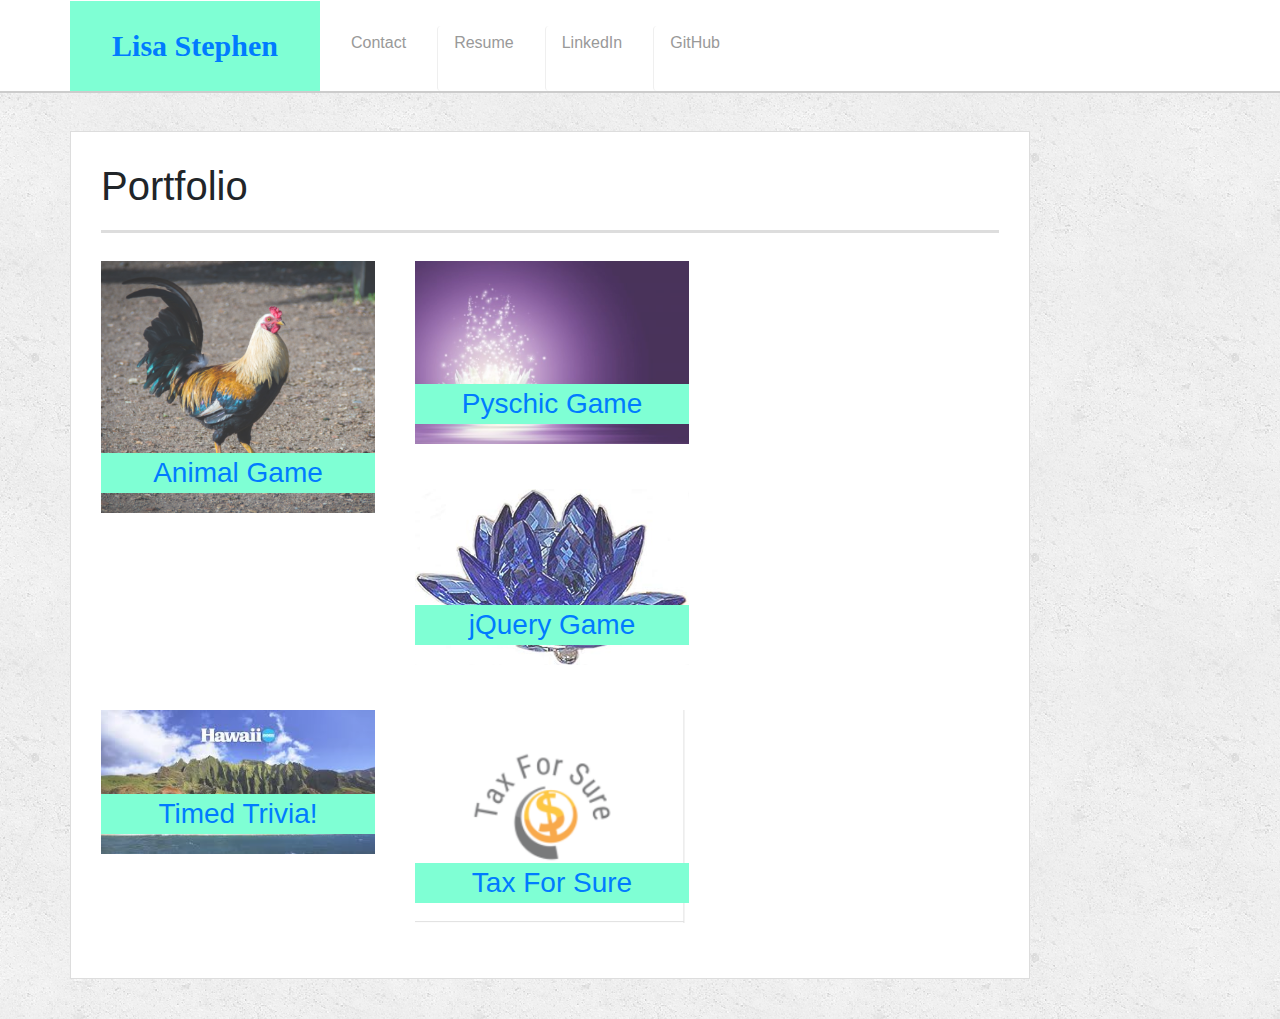
<file: index.html>
<!doctype html>
<html lang="en-us">

<head>
  <meta charset="UTF-8">
  <title>Portfolio | Lisa Stephen</title>
  <link rel="stylesheet" type="text/css" href="assets/css/style.css">
  <link rel="stylesheet" href="https://maxcdn.bootstrapcdn.com/bootstrap/4.0.0/css/bootstrap.min.css">
  <link rel="stylesheet" href="https://use.fontawesome.com/releases/v5.8.1/css/all.css" integrity="sha384-50oBUHEmvpQ+1lW4y57PTFmhCaXp0ML5d60M1M7uH2+nqUivzIebhndOJK28anvf" crossorigin="anonymous">
</head>

<body>

  <header id="masthead">
    <div class="container">
        <div class="row">
     
            <div class="col-sm-4"></div>
      
            <div class="col-sm-4"></div>
      
            <div class="col-sm-4"></div>      

      <a href="index.html" id="logo">Lisa Stephen</a>

       
      <nav class="nav nav-pills">
        <a class="nav-link" href="contact.html">Contact</a>
        <a class="nav-link" href="assets/docs/LisaStasio.PMP.pdf">Resume</a>
        <a class="nav-link" href="https://www.linkedin.com/in/lisa-stasio-pmp-285b1752/">LinkedIn</a>
        <a class="nav-link" href="https://github.com/lstasio5">GitHub</a>

      </nav>



      </div>
      </div>
    </div>
  </header>

  <div id="main-container" class="container">

      <div class="row">
      
            
          <div class="col-sm-4"></div>
    
          <div class="col-sm-4"></div>
    
          <div class="col-sm-4"></div> 

    <section class="main-section">

      
      <h1>Portfolio</h1>

      <div class="work">
        <a href="https://ekhan3119.github.io/animal-game-project1/"><img "img-fluid" src="assets/images/rooster.png" alt="Animal Game">
        <h3>Animal Game</h3>
     </div>


      <div class="work">
        <a href="https://lstasio5.github.io/Psychic-Game/"><img "img-fluid" src="assets/images/psychic.jpg" alt="Psychic Game">
           <h3>Pyschic Game</h3>
      </div>

      <div class="work">
        <a href="https://github.com/lstasio5/unit-4-game/deployments"><img "img-fluid" src="assets/images/bluecrystal.jpg" alt="jQuery Game">
           <h3>jQuery Game</h3>
      </div>

      <div class="work">
        <a href="https://lstasio5.github.io/TriviaGame/"><img "img-fluid" src="assets/images/hawaii.jpg" alt="jQuery Game">
           <h3>Timed Trivia!</h3>
      </div>

      <div class="work">
        <a href=""><img "img-fluid" src="assets/images/logo.png" alt="jQuery Game">
           <h3>Tax For Sure</h3>
      </div>



    </section>

  </div>

 

</html>
</file>
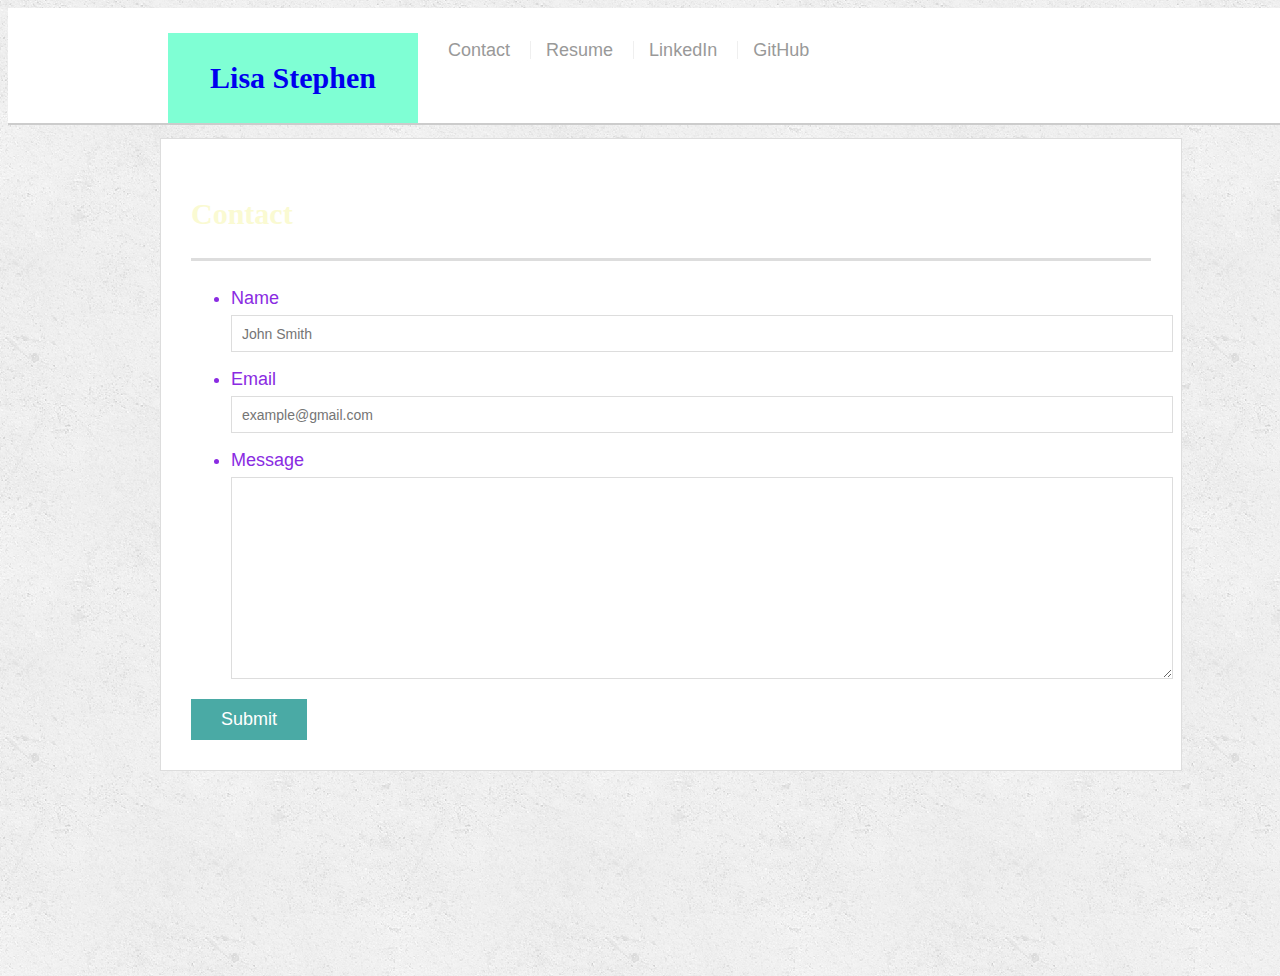
<file: contact.html>
<!doctype html>
<html lang="en-us">

<head>
  <meta charset="UTF-8">
  <title>Contact | Your Name</title>
  <link rel="stylesheet" type="text/css" href="assets/css/style.css">
  <link rel="stylesheet" href="https://use.fontawesome.com/releases/v5.8.1/css/all.css" integrity="sha384-50oBUHEmvpQ+1lW4y57PTFmhCaXp0ML5d60M1M7uH2+nqUivzIebhndOJK28anvf" crossorigin="anonymous">
</head>

<body>

  <header id="masthead">
    <div class="container">
        <div class="row">
     
            <div class="col-sm-4"></div>
      
            <div class="col-sm-4"></div>
      
            <div class="col-sm-4"></div>      

      <a href="index.html" id="logo">Lisa Stephen</a>

       
      <nav class="nav nav-pills">
        <a class="nav-link" href="contact.html">Contact</a>
        <a class="nav-link" href="assets/docs/LisaStasio.PMP.pdf">Resume</a>
        <a class="nav-link" href="https://www.linkedin.com/in/lisa-stasio-pmp-285b1752/">LinkedIn</a>
        <a class="nav-link" href="https://github.com/lstasio5">GitHub</a>

      </nav>



      </div>
      </div>
    </div>
  </header>

  <div id="main-container" class="container">

      <div class="row">
      
            
          <div class="col-sm-4"></div>
    
          <div class="col-sm-4"></div>
    
          <div class="col-sm-4"></div> 

    <section class="main-section">

      
      <h1>Contact</h1>

      <form id="contact-form">
        <ul>
          <li>
            <label for="name">Name</label>
            <input type="text" id="name" name="name" placeholder="John Smith" required="required">
          </li>
          <li>
            <label for="email">Email</label>
            <input type="email" id="email" name="email" placeholder="example@gmail.com" required="required">
          </li>
          <li>
            <label for="message">Message</label>
            <textarea id="message" name="message" required="required"></textarea>
          </li>
        </ul>
        <input type="submit">
      </form>


    </section>

  </div>

</html>
</file>
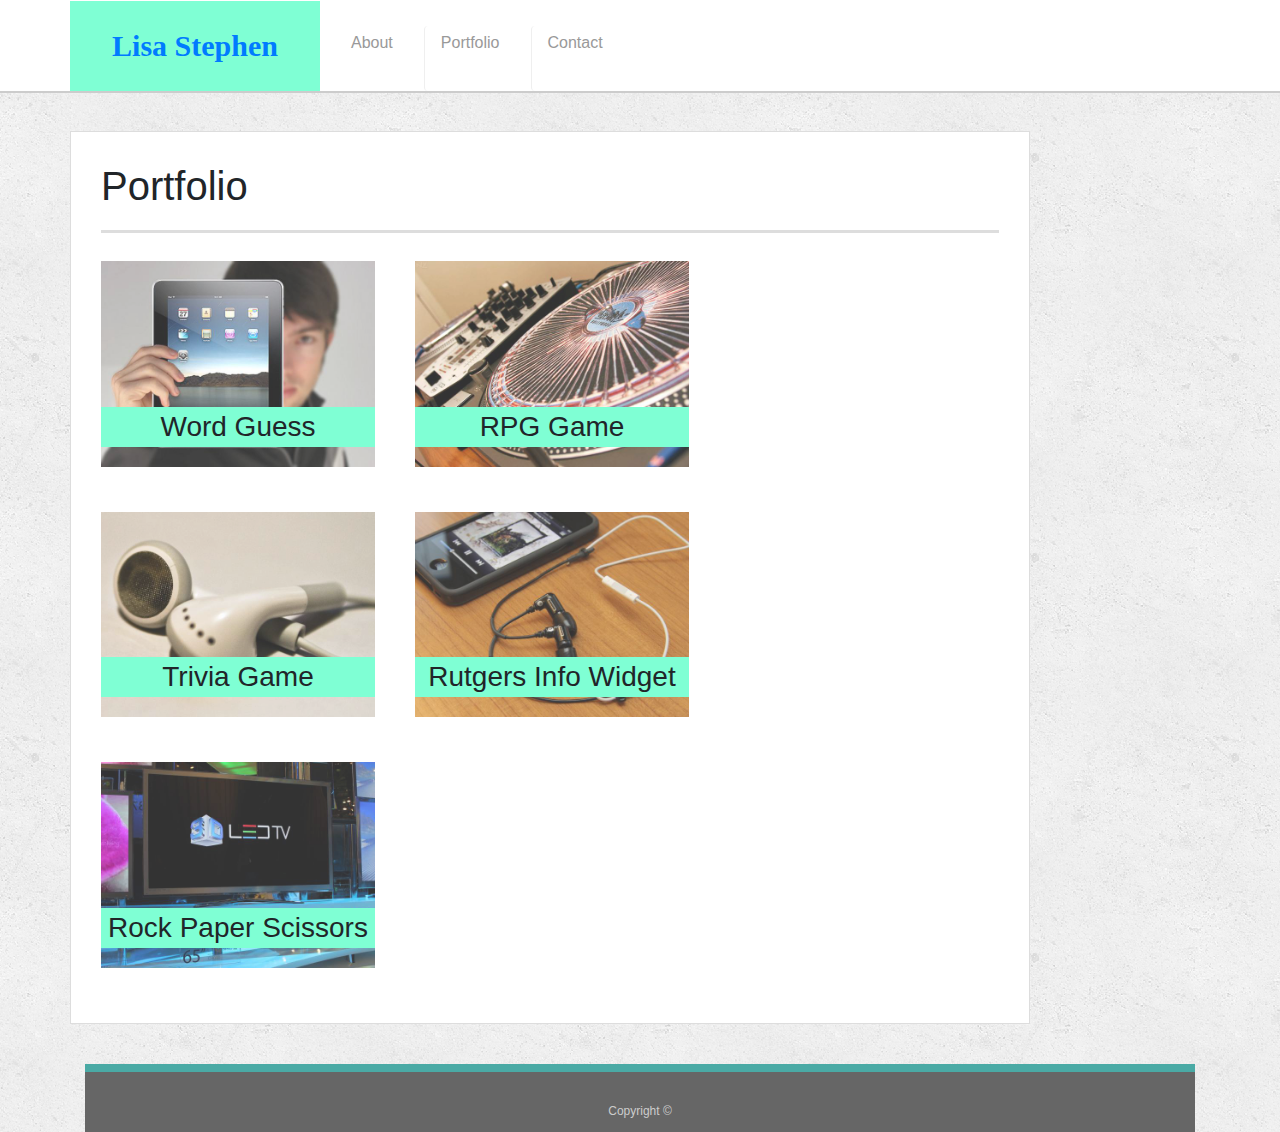
<file: portolio.html>
<!doctype html>
<html lang="en-us">

<head>
  <meta charset="UTF-8">
  <title>Portfolio | Lisa Stephen</title>
  <link rel="stylesheet" type="text/css" href="assets/css/style.css">
  <link rel="stylesheet" href="https://maxcdn.bootstrapcdn.com/bootstrap/4.0.0/css/bootstrap.min.css">

</head>

<body>

  <header id="masthead">
    <div class="container">
        <div class="row">
     
            <div class="col-sm-4"></div>
      
            <div class="col-sm-4"></div>
      
            <div class="col-sm-4"></div>      

      <a href="index.html" id="logo">Lisa Stephen</a>

       
      <nav class="nav nav-pills nav-justified">
        <a class="nav-link" href="index.html">About</a>
        <a class="nav-link" href="portfolio.html">Portfolio</a>
        <a class="nav-link" href="contact.html">Contact</a>
      </nav>
      
      </div>
      </div>
    </div>
  </header>

  <div id="main-container" class="container">

      <div class="row">
      
            
          <div class="col-sm-4"></div>
    
          <div class="col-sm-4"></div>
    
          <div class="col-sm-4"></div> 

    <section class="main-section">

      
      <h1>Portfolio</h1>

      <div class="work">
        <img "img-fluid" src="assets/images/technics-q-c-640-480-1.jpg" alt="Word Guess">

        <h3>Word Guess</h3>
      </div>
      <div class="work">
        <img "img-fluid" src="assets/images/technics-q-c-640-480-2.jpg" alt="RPG Game">

        <h3>RPG Game</h3>
      </div>
      <div class="work">
        <img "img-fluid" src="assets/images/technics-q-c-640-480-5.jpg" alt="Trivia Game">

        <h3>Trivia Game</h3>
      </div>
      <div class="work">
        <img "img-fluid" src="assets/images/technics-q-c-640-480-7.jpg" alt="Rutgers Info Widget">

        <h3>Rutgers Info Widget</h3>
      </div>
      <div class="work">
        <img "img-fluid" src="assets/images/technics-q-c-640-480-9.jpg" alt="Rock Paper Scissors">

        <h3>Rock Paper Scissors</h3>
      </div>

    </section>

  </div>

  <footer>
    <div class="container">
      Copyright &copy;
    </div>
  </footer>
</body>

</html>
</file>
<file: assets/css/style.css>
body {
  font-family: Arial, "Helvetica Neue", Helvetica, sans-serif;
  font-size: 18px;
  line-height: 34px;
  color: blueviolet;
  background: url("../images/concrete_seamless.png");
}


/* general */

.container {
  width: 100%;
  max-width: 960px;
  margin: 0 auto;
  clear: both;
}

h1,
h2,
h3,
p {
  margin-bottom: 20px;
}

p:last-child {
  margin-bottom: 0;
}

h1,
h2,
h3 {
  font-family: Georgia, Times, "Times New Roman", serif;
  font-weight: 700;
  color: lightgoldenrodyellow;
}

h1 {
  padding-bottom: 20px;
  font-size: 30px;
  line-height: 49px;
  border-bottom: 3px solid #dddddd;
}

h2,
h3 {
  font-size: 22px;
}

/* header */

#masthead {
  position: fixed;
  z-index: 99;
  width: 100%;
  margin: 0 0 30px;
  overflow: auto;
  color: #ffffff;
  background: #ffffff;
  border-bottom: 2px solid #cccccc;
}

#logo {
  float: left;
  width: 250px;
  height: 90px;
  font-family: Georgia, Times, "Times New Roman", serif;
  font-size: 30px;
  font-weight: 700;
  line-height: 90px;
  color: 00FFFF;
  text-align: center;
  text-decoration: none;
  background: aquamarine;
}

nav {
  margin-top: 25px;
}

nav a {
  display: inline-block;
  padding-left: 15px;
  margin-left: 15px;
  line-height: 18px;
  color: #999;
  text-decoration: none;
  border-left: 1px solid #efefef;
}

nav a:first-child {
  border-left: 0 none;
}

/* footer */

footer {
  padding: 30px 0;
  clear: both;
  font-size: 12px;
  color: #ffffff;
  color: #cccccc;
  text-align: center;
  background: #666666;
  border-top: 8px solid #4aaaa5;
  height: 50px;
}

h3, h2 {
  padding-bottom: 20px;
  margin-bottom: 15px;
  line-height: 22px;
  border-bottom: 2px solid #eeeeee;
}

/* main */

#main-container {
  padding-top: 130px;
  min-height: calc(100vh - 70px);
}

.main-section {
  float: left;
  width: 100%;
  max-width: 960px;
  padding: 30px;
  margin: 0 0 40px;
  background: #ffffff;
  border: 1px solid #dddddd;
}

/* portfolio page */

.work {
  position: relative;
  float: left;
  width: 274px;
  margin: 20px 0 25px;
  overflow: auto;
}

.work:nth-child(even) {
  margin-right: 40px;
}

.work img {
  width: 100%;
  border: 0 none;
  opacity: 0.8;
}

.work h3 {
  position: absolute;
  bottom: 20px;
  width: 100%;
  padding: 5px;
  margin-bottom: 0;
  font-weight: 300;
  line-height: 30px;
  color:00FFFF ;
  text-align: center;
  background: aquamarine;
  border-bottom: 0;
}

.auth-image {
  float: left;
  width: 200px;
  height: auto;
  margin-top: 10px;
  margin-right: 25px;
}

/* contact page */

#contact-form ul {
  margin-bottom: 20px;
}

#contact-form li {
  margin-bottom: 10px;
}

label,
input[type=text],
input[type=email],
textarea {
  display: block;
  width: 100%;
}

input[type=text],
input[type=email],
textarea {
  height: 35px;
  padding: 0 10px;
  font-size: 14px;
  border: 1px solid #dddddd;
}

textarea {
  height: 200px;
}

input[type=submit] {
  padding: 10px 30px;
  font-size: 18px;
  color: #ffffff;
  cursor: pointer;
  background: #4aaaa5;
  border: 0 none;
}
</file>
